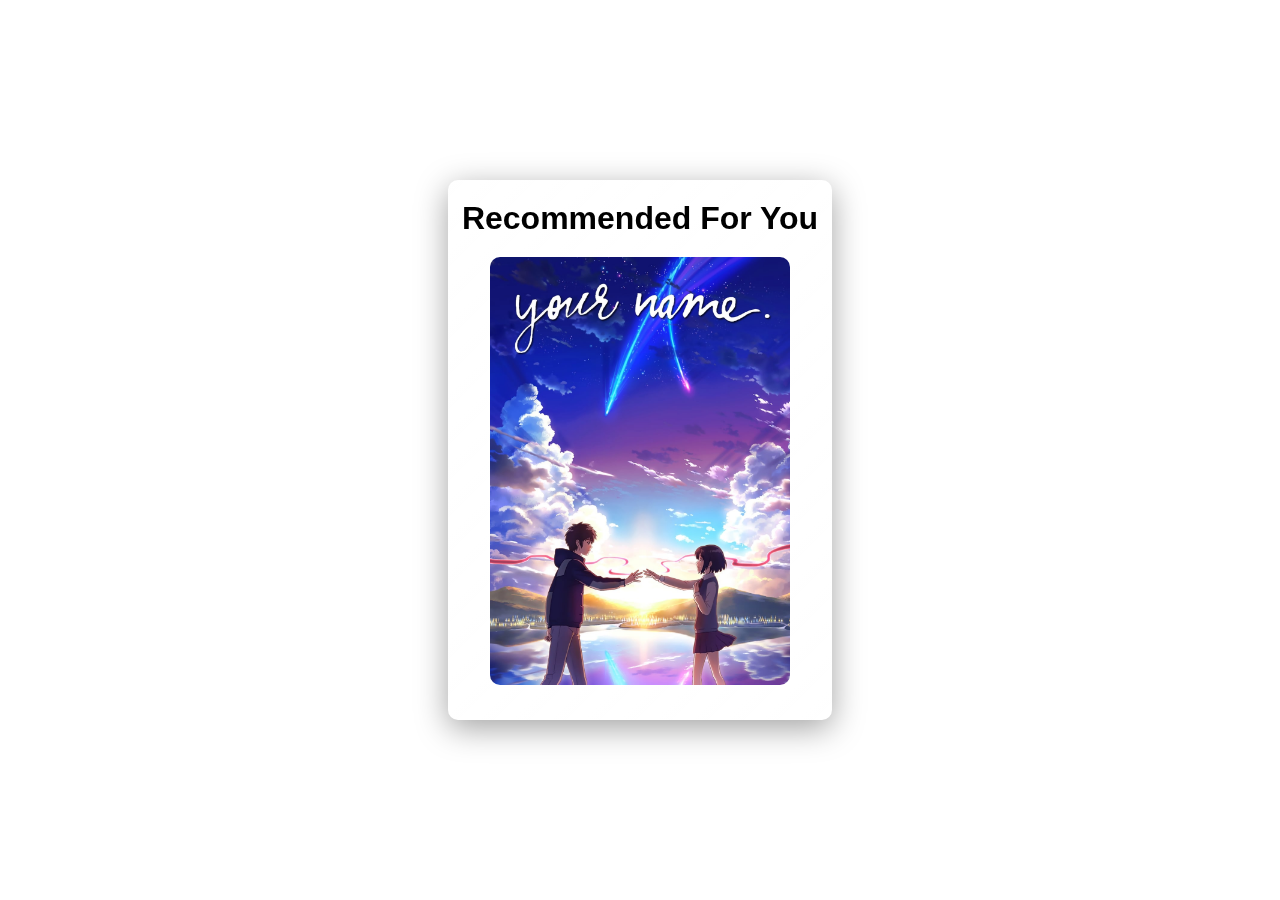
<file: newpage.html>
<!DOCTYPE html>
<html lang="en">

<head>
    <meta charset="UTF-8">
    <meta name="viewport" content="width=device-width, initial-scale=1.0">
    <title>Recommendation</title>
    <style>
        * {
            margin: 0;
            padding: 0;
            font-family: sans-serif;
            font-weight: 900;
        }

        .container {
            display: flex;
            justify-content: center;
            align-items: center;
            height: 100vh;
            background: url('https://images.pexels.com/photos/7130469/pexels-photo-7130469.jpeg?auto=compress&cs=tinysrgb&w=1260&h=750&dpr=1');
            background-repeat: no-repeat;
            background-position: center center;
            background-size: cover;
        }

        .card {
            height: 60vh;
            width: 30vw;
            border-radius: 10px;
            background: linear-gradient(135deg, rgba(255, 255, 255, 0.1), rgba(255, 255, 255, 0));
            backdrop-filter: blur(10px);
            -webkit-backdrop-filter: blur(10px);
            border: 1px soild rgba(255, 255, 255, 0.18);
            box-shadow: 0 8px 32px 0 rgba(0, 0, 0, 0.37);
        }

        h1 {
            text-align: center;
            margin: 20px 0;
        }

        .image {
            display: flex;
            justify-content: center;
            align-items: center;
        }

        .image img {
            width: 300px;
            border-radius: 10px;
        }
    </style>
</head>

<body>
    <div class="container">
        <div class="card">
            <h1>Recommended For You</h1>
            <div class="image">
                <!-- <img src="assets/movie_poster/batman.jpg" alt="logo"> -->
            </div>
        </div>
    </div>
    <script>
        let random = Math.floor(Math.random() * 5);
        let movieArray = [
            'assets/movie_poster/batman.jpg',
            'assets/movie_poster/jurassic.jpg',
            'assets/movie_poster/kgf.jpg',
            'assets/movie_poster/kungfupanda.jpg',
            'assets/movie_poster/yourname.jpg'
        ];
        let imgElement = document.createElement('img');
        imgElement.src = movieArray[random];
        imgElement.alt = 'Movie image';
        document.querySelector('.image').appendChild(imgElement);
    </script>
</body>

</html>
</file>
